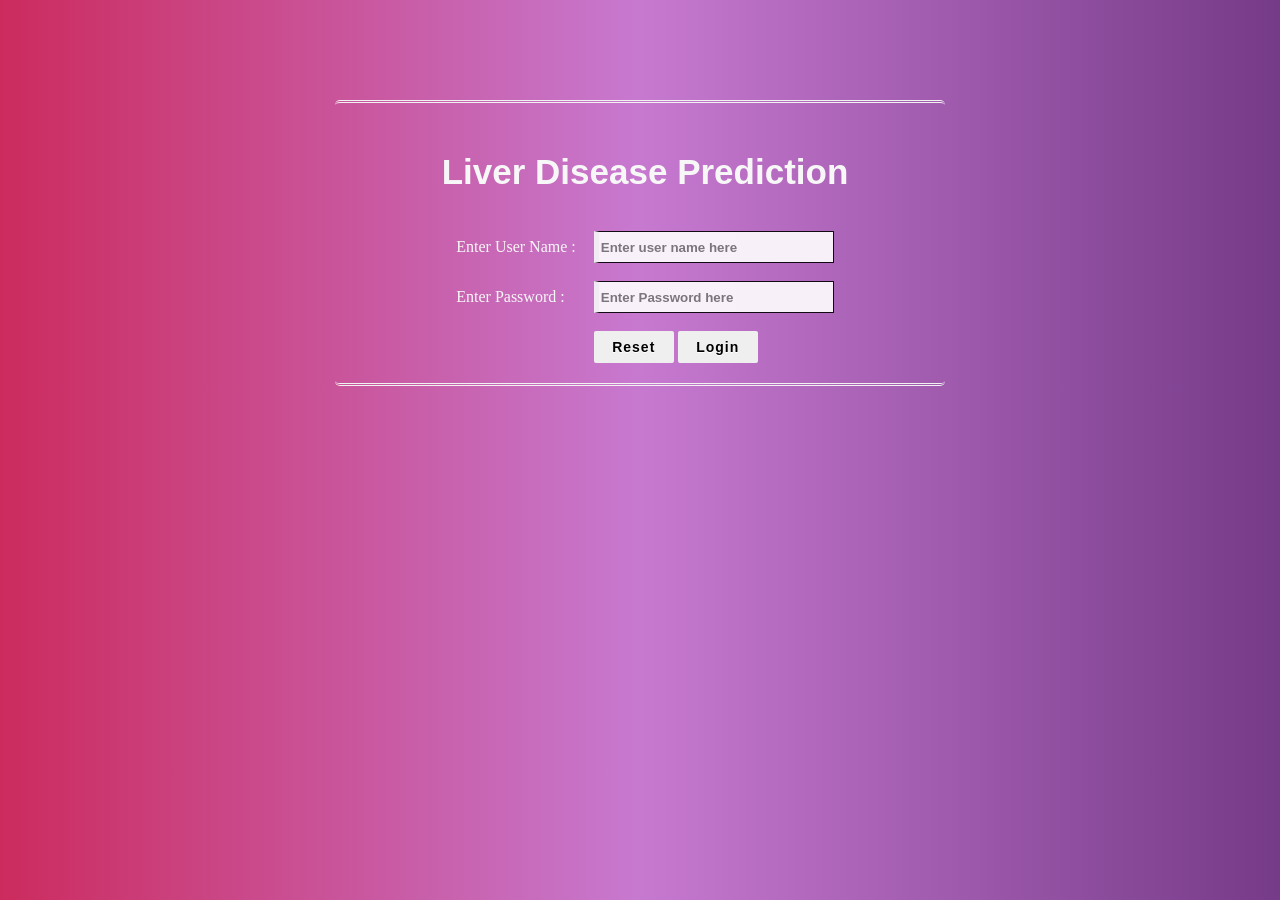
<file: Project developement phase/Sprint 4/templates/Login.html>
<!DOCTYPE html>
  <html>
  <head>
  <title>Login Form</title>
  <style>
   body
   {
     margin:0px; background: linear-gradient(90deg, #cc2b5e, #c779d0, #753a88); color:#f7f7f7; font-family:Arial, Helvetica, sans-serif;
   }
   #main
   {
     width:600px; height:260px; margin-left:auto; margin-right:auto; border-radius:5px; padding-left:10px; margin-top:100px;
     border-top:3px double #f1f1f1; border-bottom:3px double #f1f1f1; padding-top:20px;
   }
   #main table
   {
     font-family:"Comic Sans MS", cursive;
   } 
  /* css code for textbox */
  #main .tb
  {
    height:28px; width:230px; border:1px solid black; color:black; font-weight:bold; border-left:5px solid #f7f7f7; opacity:0.9;
  }

   /* css code for button*/
   #main .btn
   {
    width:80px; height:32px; outline:none;  font-weight:bold; border:0px solid black; text-shadow: 0px 0.5px 0.5px #fff;	
    border-radius: 2px; font-weight: 600; color: black; letter-spacing: 1px; font-size:14px; -webkit-transition: 1s; -moz-transition: 1s; transition: 1s;
   }
  
   #main .btn:hover
   {
    background: linear-gradient(90deg, #cc2b5e, #c779d0, #753a88); outline:none;  border-radius: 2px; color:#f1f1f1; border:1px solid #f1f1f1;
   } 
      #title{
          text-align: center;
          font-size: 35px; 
      }  
  </style>  
  <script>
      
      function login()
	{
		var uname = document.getElementById("email").value;
		var pwd = document.getElementById("pwd1").value;
		var filter = /^([a-zA-Z0-9_\.\-])+\@(([a-zA-Z0-9\-])+\.)+([a-zA-Z0-9]{2,4})+$/;
		if(uname =='')
		{
			alert("please enter user name.");
		}
		else if(pwd=='')
		{
        	alert("enter the password");
		}
		else if(!filter.test(uname))
		{
			alert("Enter valid email id.");
		}
		else if(pwd.length < 6 || pwd.length > 6)
		{
			alert("Password min and max length is 6.");
		}
		else
		{
	alert('Thank You for Login & You will be redirected to the application');
  //Redirecting to other page or webste code or you can set your own html page.
       window.location.href = "{{ url_for('my_form') }}";
			}
	}
	//Reset Inputfield code.
	function clearFunc()
	{
		document.getElementById("email").value="";
		document.getElementById("pwd1").value="";
	}
  </script>	
  </head>

	<body>
	<!-- Main div code -->
	<div id="main">
	<div class="h-tag">
	<h2 id="title" >Liver Disease Prediction</h2>
	</div>
	<!-- Login box -->
	<div class="login">
	<table cellspacing="2" align="center" cellpadding="8" border="0">
	<tr>
	<td>Enter User Name :</td>
	<td><input type="text" placeholder="Enter user name here" id="email" class="tb" /></td>
	</tr>
	<tr>
	<td>Enter Password :</td>
	<td><input type="password" placeholder="Enter Password here" id="pwd1" class="tb" /></td>
	</tr>
	<tr>
	<td></td>
	<td>
	<input type="submit" value="Reset" onclick="clearFunc()" class="btn" />
	<input type="submit" value="Login" class="btn" onClick="login()" /></td>
	</tr>
	</table>
	</div>
  	 <!-- login box div ending here.. -->
	</div>
	<!-- Main div ending here... -->
    
  </body>
  </html>
</file>
